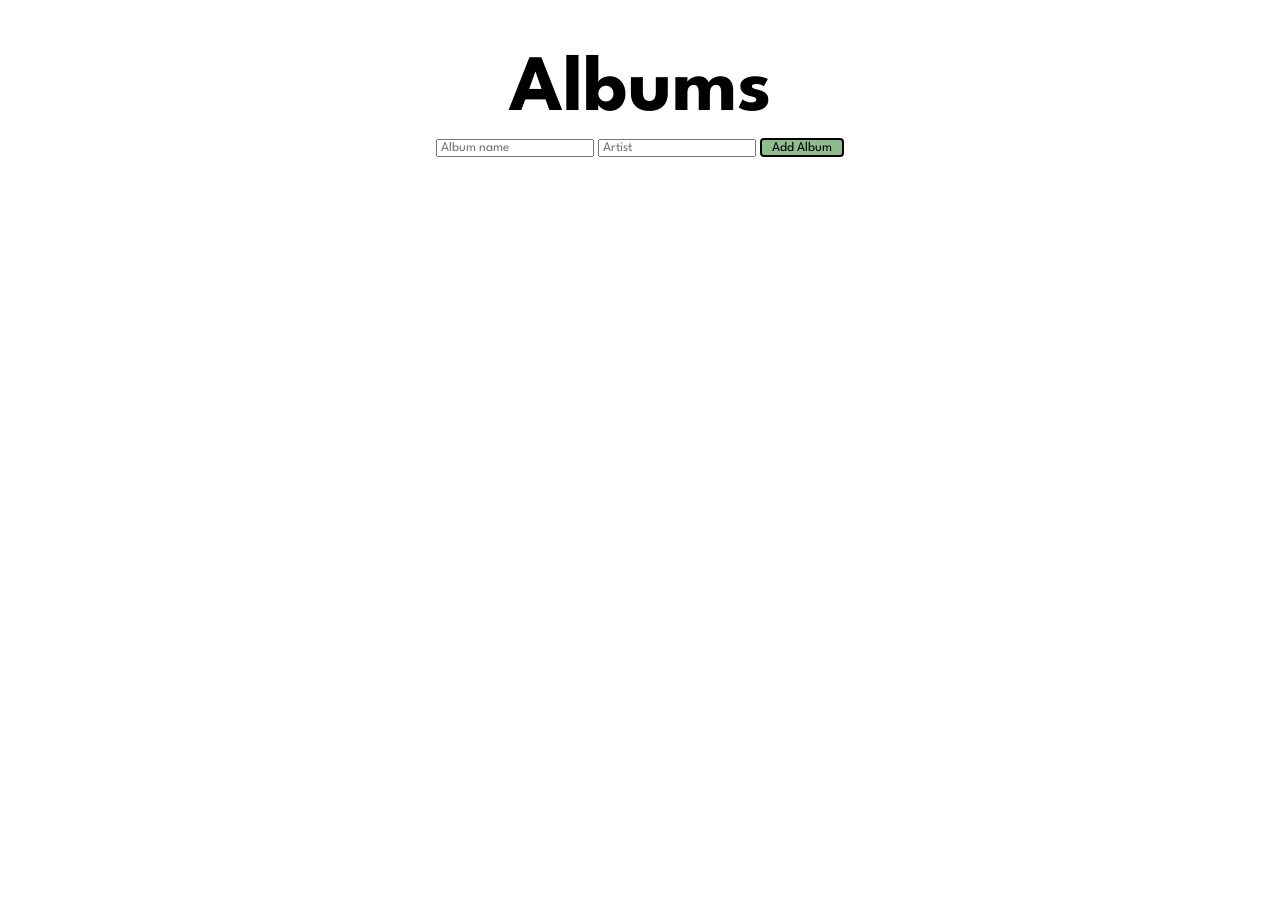
<file: albums.html>
<!DOCTYPE html>
<html>
<head>
    <title>Fraser's Albums</title>
    <link rel="stylesheet" href="mainstyle.css">
    <link href="https://fonts.googleapis.com/css2?family=League+Spartan:wght@100..900&display=swap" rel="stylesheet">
    <script src="albums.js"></script>
</head>
<body>
    <h1 class="album-heading">Albums</h1>
    <form>
        <input type="text" placeholder="Album name" class="input-text">
        <input type="text" placeholder="Artist" class="input-text">
        <button onclick="getAlbums()">Add Album</button>
    </form>
</body>
</html>
</file>
<file: mainstyle.css>
* {
    font-family: "League Spartan", sans-serif;
    text-align: center;
    color: black;
}

h1 {
    font-size: 5em;
}

img {
    margin: auto; display: block;
}

p {
    margin-left: 24em; margin-right: 24em;
}

.album-heading {
    margin-bottom: 10px;
}

button {
    background-color: darkseagreen;
    border: 2px solid black;
    padding: 2px 10px 1px;
    border-radius: 4px;
}

.input-text {
    text-align: left;
    padding-left: 3px;
}
</file>
